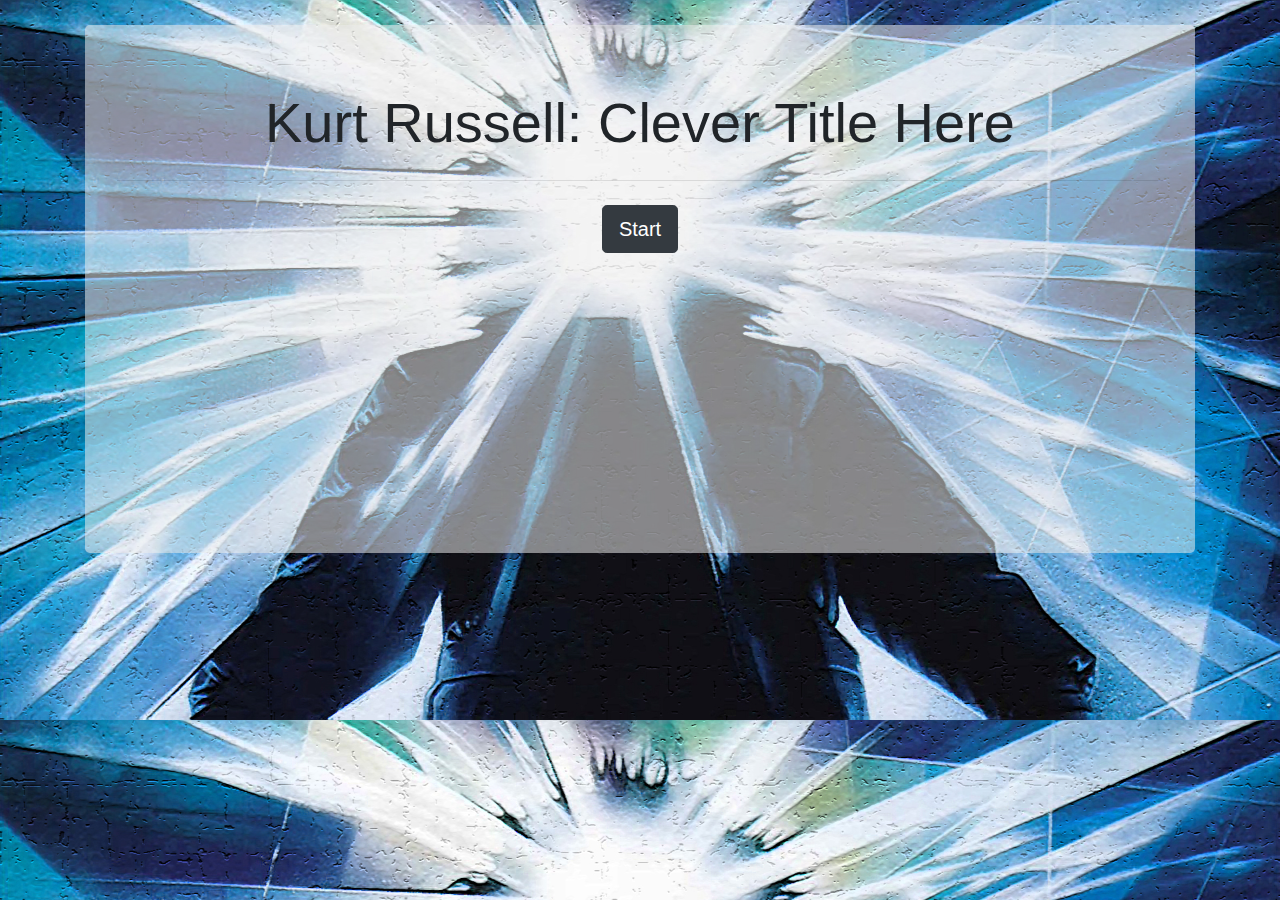
<file: index.html>
<!DOCTYPE html>
<html lang="en">
<head>
  <meta charset="UTF-8">
  <meta name="viewport" content="width=device-width, initial-scale=1.0">
  <meta http-equiv="X-UA-Compatible" content="ie=edge">
  <title>Totally Trivial Trivia</title>
  <link rel="stylesheet" href="https://stackpath.bootstrapcdn.com/bootstrap/4.3.1/css/bootstrap.min.css">
  <link rel="stylesheet" href="assets/css/style.css"></link>
</head>
<body>
  <div class="container">
    <div class="row">
      <div class="col-md-12 text-center">
        <div class="jumbotron">
          <h1 class="display-4" id="openTitle">Kurt Russell: Clever Title Here</h1>
          <hr class="my-4">
          <a class="btn btn-dark btn-lg startButton"  href="#" role="button">Start</a>

    <div id="timeLeft"></div>
    <div id="currentQuestion"></div>
    <div class="question"></div>
    <div class="answerList"></div>
       <!--answers-->
    <div id="message"></div>
    <div id="correctedAnswer"></div>
    <div id="gif"></div>

      <!--final page-->
    <div id="finalMessage"></div>
    <div id="correctAnswers"></div>
    <div id="incorrectAnswers"></div>
    <div id="unanswered"></div>
    <div id="startOverBtn"></div>



    <!--div id="startOverBtn"></div>
          <a class="btn btn-dark btn-lg" role="button" id="startOverBtn"></a>

          <a class="btn btn-dark btn-lg" role="button" id="startOverBtn"></a>

    <a class="btn btn-dark btn-lg startOverBtn"  href="#" role="button">Start Over?</a>-->


        </div>
    </div>
       <!--questions-->

    </div>
  </div>


  <script type="text/javascript" src="https://cdnjs.cloudflare.com/ajax/libs/jquery/3.3.1/jquery.min.js"></script>
  <script type="text/javascript" src="assets/javascript/app.js"></script>
</body>
</html>
</file>
<file: assets/css/style.css>
body{
  background: url("../images/theThingBG.jpg");
  background-size: 100%;
}

.jumbotron{
  background-color: #ededed8a;
  margin-top: 25px;
  padding-bottom: 300px;
}

#welcome,
#openTitle{
  text-align: center;
}
.thisChoice{
  font-size: 20px;
}

.reset{
  padding: 20px;
  padding-left: 40px;
  padding-right: 40px;
}
.btn-dark:hover,
.reset:hover{
	background-color: #afb2e3;
}
.thisChoice:hover{
	background-color: #162b47;
	color: white;
  padding: 10px;
}

#currentQuestion{
  font-size: 15px;
}
</file>
